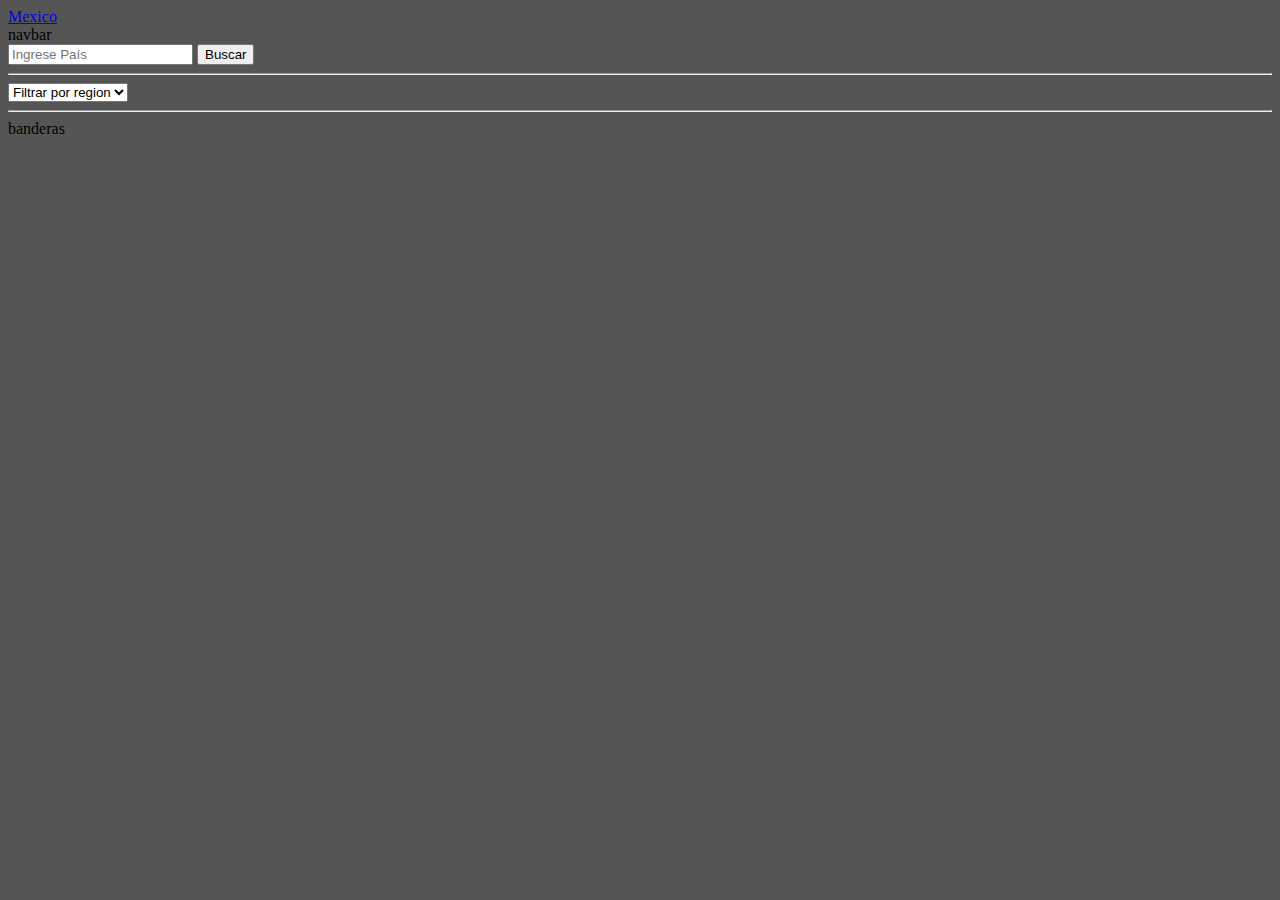
<file: index.html>
<!DOCTYPE html>
<html lang="es">
<head>
    <meta charset="UTF-8">
    <meta name="viewport" content="width=device-width, initial-scale=1.0">
    <title>Te odio</title>
    <link rel="stylesheet" href="src/css/estilos.css">
</head>
<body>
    <a href="pais.html?name=mexico">Mexico</a>
    <nav>
        navbar
    </nav>
    <section>
        <form id="formulario">
            <input type="text" placeholder="Ingrese País" id="inputTexto">
            <button type="submit">Buscar</button>
        </form>
    </section>
    <hr>
    <select id="filterSelect">
        <option value="">Filtrar por region</option>
        <option value="Africa">África</option>
        <option value="Americas">Americas</option>
        <option value="Asia">Asia</option>
        <option value="Europa">Europa</option>
        <option value="Oceania">Oceania</option>        
    </select>
    <!-- <section>
        filtros
        <button class="btnFiltro" data-region="africa">África</button>
        <button class="btnFiltro" data-region="americas">Americas</button>
        <button class="btnFiltro" data-region="asia">Asia</button>
        <button class="btnFiltro" data-region="europe">Europa</button>
        <button class="btnFiltro" data-region="oceania">Oceania</button>
    </section> -->
    <hr>
    <section id="banderas">
        banderas
    </section>


    <script src="src/js/app.js"></script>
    <script src="src/js/formulario.js"></script>
    <script src="src/js/filtro.js"></script>
</body>
</html>
</file>
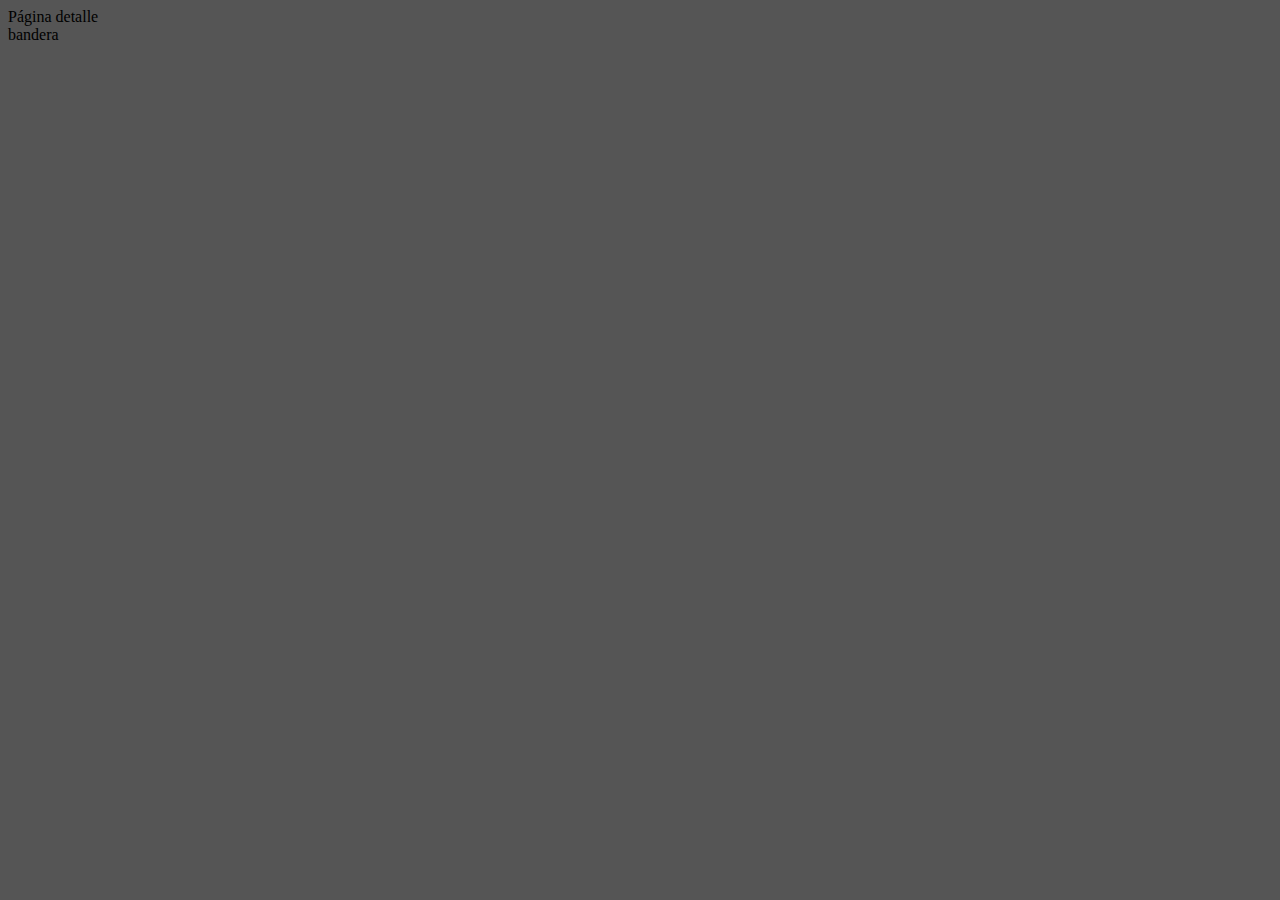
<file: pais.html>
<!DOCTYPE html>
<html lang="es">

<head>
    <meta charset="UTF-8">
    <meta name="viewport" content="width=device-width, initial-scale=1.0">
    <title>Country Detail</title>
    <link rel="stylesheet" href="src/css/estilos.css">
</head>

<body>
    Página detalle

    <section id="bandera">
        bandera
    </section>

    <script src="src/js/pais.js"></script>
</body>

</html>
</file>
<file: src/css/estilos.css>
body {
    background-color: #555;
}
</file>
